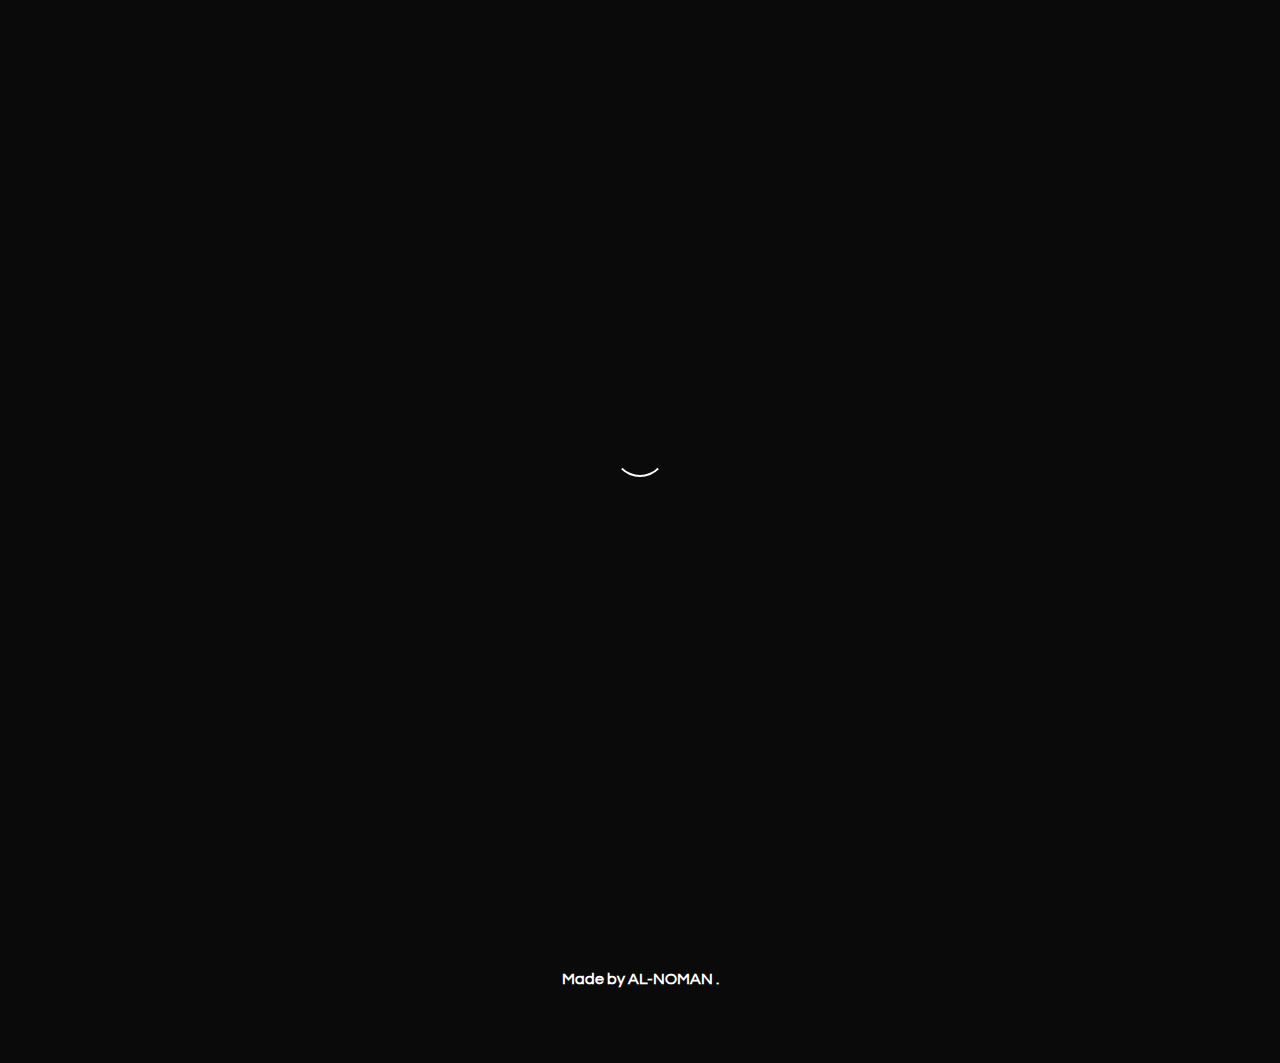
<file: blog/pure10-v5/index.html>
<!DOCTYPE html><html lang="en"><head>
    <meta charset="UTF-8">
    <meta name="viewport" content="width=device-width, initial-scale=1.0">
    <meta http-equiv="X-UA-Compatible" content="ie=edge">
    <title>ping's Blog</title>
    <link rel="stylesheet" href="https://cdnjs.cloudflare.com/ajax/libs/animate.css/3.7.0/animate.min.css">
    <link rel="stylesheet" href="https://use.fontawesome.com/releases/v5.7.1/css/all.css" integrity="sha384-fnmOCqbTlWIlj8LyTjo7mOUStjsKC4pOpQbqyi7RrhN7udi9RwhKkMHpvLbHG9Sr" crossorigin="anonymous">
    <script src="https://code.jquery.com/jquery-3.4.1.min.js" integrity="sha256-CSXorXvZcTkaix6Yvo6HppcZGetbYMGWSFlBw8HfCJo=" crossorigin="anonymous"></script>
  <link rel="stylesheet" href="../../index.css"></head>
  <link rel="icon" href="https://avatars.githubusercontent.com/u/75196272?v=4" type="image/png"></head>
  <body>
    <div id="loading">
      <div id="spinner"></div>
    </div>
    <a href="/" class="go_back"><i class="fas fa-arrow-left"></i></a>
    <div id="background_overlay"></div>
    <div id="background" style="background: url(top_image.jpg) center;"></div>
    <table id="profile_blog">
      <tbody>
        <tr>
          <td style="width:8vw;"><div id="profile_img_blog"></div></td>
          <td style="width:52vw;">
            <div id="username_blog"></div>
          </td>
        </tr>
      </tbody>
    </table>
    <div id="blog-display">
      <h1 id="blog_title">NevaOS Pure10 v5 Release!</h1>
      <div id="blog"><p id="para_0_original">Introducing, one of the most revolutionary update of NevaOS. More information about the huge changes can be seen at the XDA thread. Check out the media redirect links of the project at our official website below!</p></div>
	          <div class="projects" id="work_section">
                        <a href="https://nevaos.ml/pure10-v5" target="_blank">
                        <section>
                            <div class="section_title">NevaOS Pure10 v5</div>
                            <div class="about_section">
                            <span style="display:block;">OneUI 2 ROM for several Exynos7870 devices.</span>
                            </div>
                            <div class="bottom_section">
                                <span style="display:inline-block;">Android 10</span>
                            </div>
                        </section>
                        </a></div>
						
</div>
    <div id="footer_blog">
      <a href="https://t.me/pingmado" target="_blank">Made by AL-NOMAN .</a>
    </div>
    <script type="text/javascript">
      setTimeout(function() {
        document.getElementById("loading").classList.add("animated");
        document.getElementById("loading").classList.add("fadeOut");
        setTimeout(function() {
          document.getElementById("loading").classList.remove("animated");
          document.getElementById("loading").classList.remove("fadeOut");
          document.getElementById("loading").style.display = "none";
        }, 800);
      }, 1500);
      $.getJSON("../../config.json", function(user) {
        var icon = document.createElement("link");
        icon.setAttribute("rel", "icon");
        icon.setAttribute("href", user[0].userimg);
        icon.setAttribute("type", "image/png");
        document.getElementsByTagName("head")[0].appendChild(icon);
        document.getElementById(
          "profile_img_blog"
        ).style.background = `url('${user[0].userimg}') center center`;
        document.getElementById(
          "username_blog"
        ).innerHTML = `<span style="display:${
          user[0].name == null || !user[0].name ? "none" : "block"
        };">${user[0].name}</span>@${user[0].username}<b id="blog_time"></b>`;

        if ((user[0].theme = "dark.css")) {
          document.querySelector("#background_overlay").style.background =
            "linear-gradient(0deg, rgba(10, 10, 10, 1), rgba(10, 10, 10, 0.1))";
        } else {
          document.querySelector("#background_overlay").style.background =
            "linear-gradient(0deg, rgba(255, 255, 255, 1), rgba(255, 255, 255, 0.1))";
        }
      });
    </script>
  

</body></html>
</file>
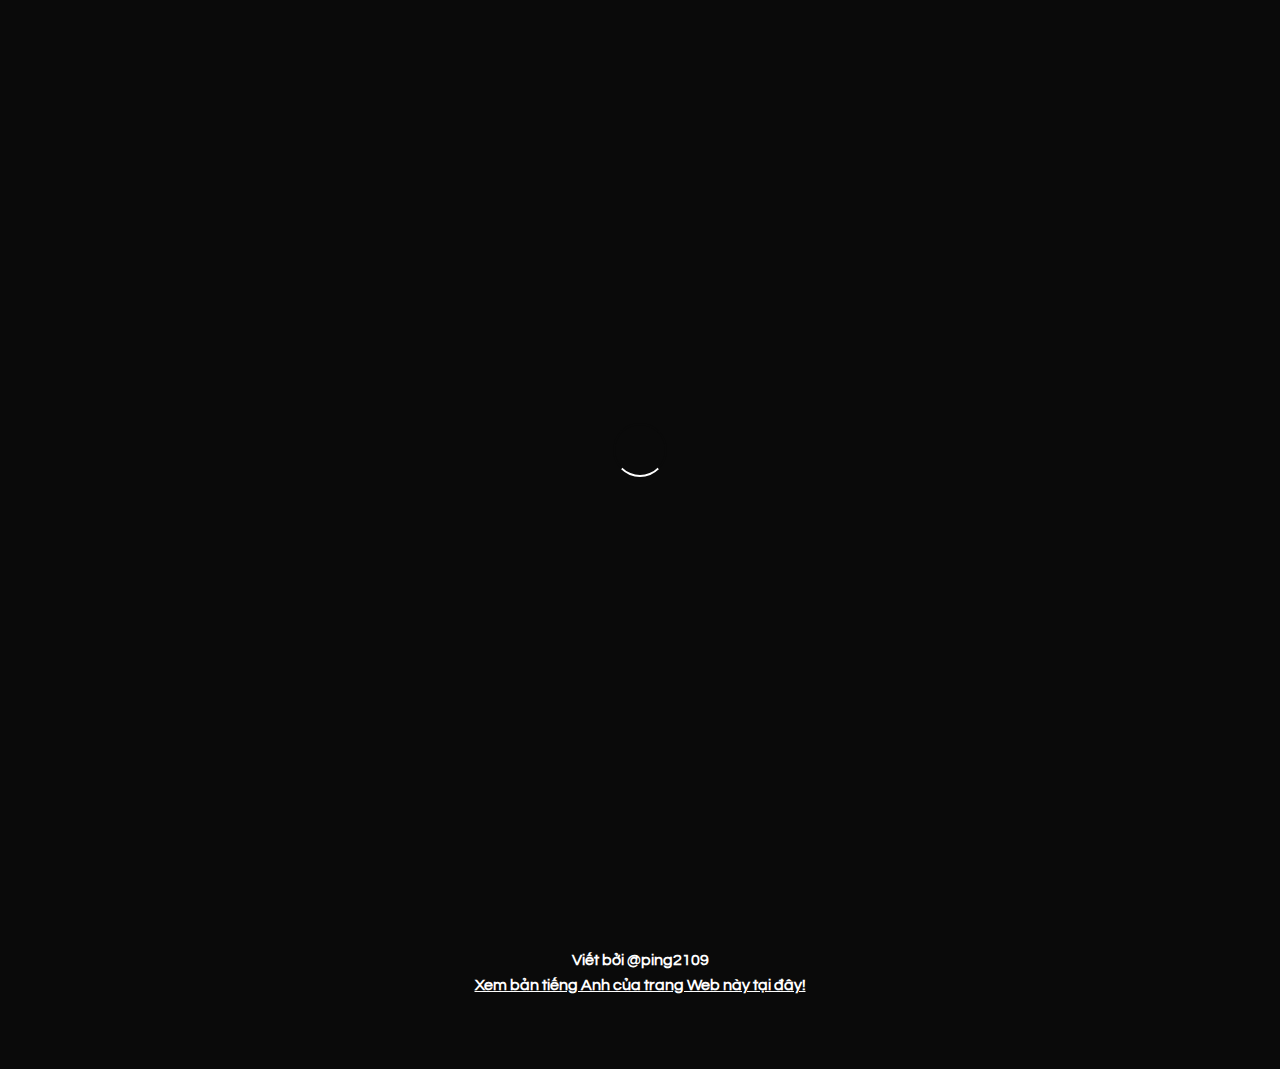
<file: vi/blog/pure10-v5/index.html>
<!DOCTYPE html><html lang="en"><head>
    <meta charset="UTF-8">
    <meta name="viewport" content="width=device-width, initial-scale=1.0">
    <meta http-equiv="X-UA-Compatible" content="ie=edge">
    <title>Blog của ping</title>
    <link rel="stylesheet" href="https://cdnjs.cloudflare.com/ajax/libs/animate.css/3.7.0/animate.min.css">
    <link rel="stylesheet" href="https://use.fontawesome.com/releases/v5.7.1/css/all.css" integrity="sha384-fnmOCqbTlWIlj8LyTjo7mOUStjsKC4pOpQbqyi7RrhN7udi9RwhKkMHpvLbHG9Sr" crossorigin="anonymous">
    <script src="https://code.jquery.com/jquery-3.4.1.min.js" integrity="sha256-CSXorXvZcTkaix6Yvo6HppcZGetbYMGWSFlBw8HfCJo=" crossorigin="anonymous"></script>
  <link rel="stylesheet" href="../../../index.css"></head>
  <link rel="icon" href="https://avatars.githubusercontent.com/u/75196272?v=4" type="image/png"></head>
  <body>
    <div id="loading">
      <div id="spinner"></div>
    </div>
    <a href="../../index.html" class="go_back"><i class="fas fa-arrow-left"></i></a>
    <div id="background_overlay"></div>
    <div id="background" style="background: url(top_image.jpg) center;"></div>
    <table id="profile_blog">
      <tbody>
        <tr>
          <td style="width:8vw;"><div id="profile_img_blog"></div></td>
          <td style="width:52vw;">
            <div id="username_blog"></div>
          </td>
        </tr>
      </tbody>
    </table>
    <div id="blog-display">
      <h1 id="blog_title">Ra mắt HĐH NevaOS Pure10 v5!</h1>
      <div id="blog"><p id="para_0_original">Bản cập nhật lớn nhất từ trước tới nay của Series HĐH NevaOS! Bạn có thể xem danh sách các tính năng mới tại Forum XDA. Các link dẫn của bản cập nhật này có thể được tìm thấy tại trang web chính thức của chúng tớ bên dưới!</p></div>
	          <div class="projects" id="work_section">
                        <a href="https://nevaos.ml/pure10-v5" target="_blank">
                        <section>
                            <div class="section_title">Trang Web chính thức</div>
                            <div class="about_section">
                            <span style="display:block;">NevaOS Pure10 v5 - Link dẫn.</span>
                            </div>
                            <div class="bottom_section">
                                <span style="display:inline-block;">OneUI 2 - Android 10</span>
                            </div>
                        </section>
                        </a></div>
						
</div>
	<div id="footer_blog">
        <a href="https://t.me/pingmado" target="_blank">Viết bởi @ping2109</a><br>
		<a href="../../../index.html" target="_blank"><u>Xem bản tiếng Anh của trang Web này tại đây!</u></a>
    </div>
    <script type="text/javascript">
      setTimeout(function() {
        document.getElementById("loading").classList.add("animated");
        document.getElementById("loading").classList.add("fadeOut");
        setTimeout(function() {
          document.getElementById("loading").classList.remove("animated");
          document.getElementById("loading").classList.remove("fadeOut");
          document.getElementById("loading").style.display = "none";
        }, 800);
      }, 1500);
      $.getJSON("../../config.json", function(user) {
        var icon = document.createElement("link");
        icon.setAttribute("rel", "icon");
        icon.setAttribute("href", user[0].userimg);
        icon.setAttribute("type", "image/png");
        document.getElementsByTagName("head")[0].appendChild(icon);
        document.getElementById(
          "profile_img_blog"
        ).style.background = `url('${user[0].userimg}') center center`;
        document.getElementById(
          "username_blog"
        ).innerHTML = `<span style="display:${
          user[0].name == null || !user[0].name ? "none" : "block"
        };">${user[0].name}</span>@${user[0].username}<b id="blog_time"></b>`;

        if ((user[0].theme = "dark.css")) {
          document.querySelector("#background_overlay").style.background =
            "linear-gradient(0deg, rgba(10, 10, 10, 1), rgba(10, 10, 10, 0.1))";
        } else {
          document.querySelector("#background_overlay").style.background =
            "linear-gradient(0deg, rgba(255, 255, 255, 1), rgba(255, 255, 255, 0.1))";
        }
      });
    </script>
  

</body></html>
</file>
<file: index.css>
@import url("https://fonts.googleapis.com/css?family=Poppins");
@import url("https://fonts.googleapis.com/css?family=Questrial");

body {
  margin: 0%;
  padding: 0%;
  width: 100vw;
  background: var(--bg-color);
  color: var(--text-color);
  max-width: 100vw;
  overflow-x: hidden;
  align-items: center;
  font-family: "Poppins", sans-serif;
}

#loading {
  width: 100vw;
  height: 100vh;
  position: fixed;
  background: var(--bg-color);
  z-index: 999;
  display: flex;
  justify-content: center;
  flex-direction: column;
  align-items: center;
  top: 0;
  bottom: 0;
  left: 0;
  right: 0;
}

#spinner {
  animation: rotate 0.5s infinite linear;
  width: 50px;
  height: 50px;
  border: 2px solid var(--bg-color);
  border-bottom: 2px solid var(--text-color);
  border-radius: 50%;
  margin: 0;
}

@keyframes rotate {
  0% {
    transform: rotate(0deg);
  }

  100% {
    transform: rotate(360deg);
  }
}

#profile {
  width: 24vw;
  padding: 4vh 3vw;
  height: 92vh;
  display: flex;
  flex-direction: column;
  justify-content: center;
  text-align: left;
  background: var(--background-image) center center;
  background-size: cover !important;
  background-repeat: no-repeat;
  position: fixed;
  color: #fff !important;
}

#display {
  width: 64vw;
  padding: 4vh 3vw;
  height: 92vh;
  display: inline-block;
  padding-left: 33vw;
}

#display h1 {
  font-size: 50px;
  color: var(--text-color);
  font-weight: bold;
  font-family: "Questrial", sans-serif;
}

.emoji {
  width: 18px;
  height: 18px;
}

#profile_img_blog {
  border-radius: 50%;
  width: 90px;
  height: 90px;
  background-size: cover !important;
  background-repeat: no-repeat;
}

#username_blog {
  font-size: 18px;
  color: var(--text-color);
  font-family: "Poppins", sans-serif;
  font-weight: bold;
}

#username_blog span {
  font-size: 24px;
  font-family: "Questrial", sans-serif !important;
}

#username_blog b {
  font-size: 12px;
  font-family: "Poppins", sans-serif;
  font-weight: bold;
}

#blog-display {
  width: 60vw;
  margin: 0px 20vw;
  text-align: left;
  margin-top: 3vh;
  z-index: 1;
}

#profile_blog {
  width: 60vw;
  margin: 0px 20vw;
  margin-top: 34vh;
  text-align: left;
  z-index: 1;
}

#background_overlay {
  width: 100vw;
  height: 55vh;
  position: absolute;
  z-index: -1;
  top: 0;
  left: 0;
}

#background {
  width: 100vw;
  height: 55vh;
  background-size: cover !important;
  background-repeat: no-repeat !important;
  position: absolute;
  z-index: -2;
  top: 0;
  left: 0;
}

#blog-display h1 {
  font-size: 50px;
  color: var(--text-color);
  font-weight: bold;
  font-family: "Questrial", sans-serif;
}

#blog-display h2 {
  color: var(--blog-gray-color);
}

#blog-display {
  padding: 1vh 0px;
  font-family: "Questrial", sans-serif;
}

#blog p {
  font-size: 17px;
  line-height: 25px;
  word-spacing: 1.2px;
  margin: 5vh 0px;
}

#blog p span {
  padding: 2px 4px;
  background: var(--text-color);
  color: var(--bg-color) !important;
}

#blog img {
  width: 100%;
  margin: 2vh 0px;
  border-radius: 5px;
  border: 1px solid rgb(0, 0, 0, 0.08);
}

#header {
  width: 63vw;
  text-align: right;
  padding: 3vh 0px;
  position: absolute;
}

#header a {
  color: var(--text-color);
  text-decoration: none;
  margin-left: 4vw;
  font-weight: bold;
}

#footer_blog {
  width: 90vw;
  padding: 8vh 5vw;
  text-align: center;
}

#footer_blog a {
  color: var(--text-color) !important;
  text-decoration: none;
  font-family: "Questrial", sans-serif;
  font-weight: bold;
}

#footer {
  width: 100%;
  padding: 8vh 0px;
  text-align: center;
}

#footer a {
  color: var(--text-color) !important;
  text-decoration: none;
  font-family: "Questrial", sans-serif;
  font-weight: bold;
}

#profile_img {
  width: 180px;
  height: 180px;
  min-width: 180px;
  min-height: 180px;
  max-width: 180px;
  max-height: 180px;
  border-radius: 5px;
  background-size: cover !important;
  background-repeat: no-repeat !important;
}

#profile div {
  font-weight: bold;
  margin: 1.5vh 0px;
}

#username {
  font-size: 18px;
  font-weight: bold;
}

#username span {
  font-size: 24px;
}

#userbio {
  font-size: 26px;
  font-family: "Questrial", sans-serif;
  width: 100%;
}

#about {
  font-size: 18px;
  font-family: "Questrial", sans-serif;
}

#about a,
#username a {
  color: #fff !important;
  text-decoration: none;
  font-weight: bold;
}

#about a:hover,
#username a:hover {
  text-decoration: underline;
}

#about span {
  margin: 1vh 0px;
  display: block;
}

#about span i {
  font-size: 16px;
}

#work {
  margin: 2vh 0px;
  padding: 4vh 0px !important;
}

#forks {
  margin: 2vh 0px;
  padding: 4vh 0px !important;
}

.projects {
  margin-left: -15px;
  /* align section w/ heading above */
}

.projects a {
  /* 30px is the gutter size in magic grid */
  width: calc(49% - 30px);
  /* 49% avoids a weird single column on some wide screens */
  display: flex;
  text-decoration: none;
}

.projects section {
  width: 100%;
  padding: 2.5vh 5%;
  margin: 1vh 0px;
  display: inline-block;
  border-radius: 5px;
  color: var(--text-color);
  border: 1px solid rgb(0, 0, 0, 0.08);
  box-shadow: 0px 0px 0px rgb(0, 0, 0, 0);
  transition: 0.4s ease-in-out;
  transform: scale(1);
}

.projects section:hover {
  cursor: pointer;
  border: 1px solid rgb(0, 0, 0, 0);
  box-shadow: 0px 15px 35px rgb(0, 0, 0, 0.06);
  transform: scale(1.03);
}

.section_title {
  font-size: 24px;
  font-weight: bold;
  margin: 1vh 0px;
  padding: 0px 1px;
  word-wrap: break-word;
}

.about_section {
  font-size: 18px;
  font-family: "Questrial", sans-serif;
  margin: 2vh 0px;
  font-weight: bold;
  word-wrap: break-word;
}

.bottom_section {
  margin: 1vh 0px;
  font-size: 14px;
  word-wrap: break-word;
}

.bottom_section span {
  margin-right: 20px;
  font-weight: bold;
}

.bottom_section span i {
  font-size: 15px;
}

.socials {
  color: #fff;
  text-decoration: none;
  margin: 3vh 0px !important;
}

.socials span {
  display: inline-block !important;
  margin-right: 2vw !important;
  font-weight: normal !important;
}

.socials span a {
  font-weight: normal !important;
}

#blog_section {
  margin: 2vh 0px;
  padding: 2vh 0px !important;
}

#blogs {
  columns: 2;
}

#blog_title {
  font-size: 50px;
}

#blog_sub_title {
  font-size: 36px;
  margin-top: -2vh;
}

#blogs section {
  width: 100%;
  display: inline-block;
  border-radius: 5px;
  color: var(--text-color);
  border: 1px solid rgb(0, 0, 0, 0.04);
  box-shadow: 0px 0px 0px rgb(0, 0, 0, 0);
  transition: 0.4s ease-in-out;
  transform: scale(1);
  padding: 0px;
  margin: 2vh 0px;
}

#blogs section img {
  width: 100%;
  border-radius: 5px 5px 0px 0px;
}

.blog_container {
  padding: 2.5vh 5%;
}

#blogs section:hover {
  cursor: pointer;
  border: 1px solid rgb(0, 0, 0, 0);
  box-shadow: 0px 15px 35px rgb(0, 0, 0, 0.06);
  transform: scale(1.03);
}

.go_back {
  position: absolute;
  color: var(--text-color);
  font-size: 26px;
  margin-left: 5vw;
  margin-top: 4vh;
}

::selection {
  color: var(--bg-color);
  background: var(--text-color);
}

@media (max-width: 800px) {
  #profile {
    width: 90vw;
    padding: 4vh 5vw;
    height: 60vh;
    text-align: center;
    position: relative;
  }

  #display {
    width: 90vw;
    padding: 4vh 5vw;
    height: auto;
    display: inline-block;
    padding-left: 5vw;
  }
  
  #profile_img {
    width: 120px;
    height: 120px;
    min-width: 120px;
    min-height: 120px;
    max-width: 120px;
    max-height: 120px;
    margin: 0px auto !important;
  }

  #work {
    margin: 0px;
  }

  .projects {
    margin-left: 0;
    /* remove neg margin to align w/ header */
  }

  .projects a {
    width: 100%;
  }

  .projects section {
    width: 88%;
  }

  #blogs {
    columns: 1;
  }

  #blogs section {
    width: 98%;
  }

  #blog_section {
    margin: 0px;
  }

  #blog-display {
    width: 90vw;
    margin: 0px 5vw;
    text-align: left;
    margin-top: 0vh;
    z-index: 1;
  }

  #blog_title {
    font-size: 32px !important;
  }

  #blog_sub_title {
    font-size: 24px;
    margin-top: -1vh;
  }

  #profile_blog {
    width: 90vw;
    margin: 0px 5vw;
    margin-top: 36vh;
    text-align: left;
    z-index: 1;
  }

  #profile_img_blog {
    width: 65px;
    height: 65px;
  }

  .go_back {
    position: relative;
    color: var(--text-color);
    font-size: 26px;
    margin-left: 5vw;
    top: 5vh;
  }

  #blog img {
    margin: 1vh 0px !important;
  }

  #blog p {
    margin: 2vh 0px;
  }
}

::-webkit-scrollbar {
  width: 5px;
  height: 5px;
}

::-webkit-scrollbar-track {
  background: var(--bg-color);
}

::-webkit-scrollbar-thumb {
  background: var(--text-color);
}
:root {
  --bg-color: rgb(10, 10, 10);
  --text-color: #fff;
  --blog-gray-color: rgb(180, 180, 180);
  --background-image: linear-gradient(
      90deg,
      rgba(10, 10, 10, 0.3),
      rgb(10, 10, 10, 1)
    ),
    url("images/deku.jpg");
  --background-background: linear-gradient(
      0deg,
      rgba(10, 10, 10, 1),
      rgba(10, 10, 10, 0.6)
    ),
    url("images/deku.jpg") center center fixed;
  --height: 50vh;
}

#display h1 {
  -webkit-background-clip: text;
  background-clip: text;
  -webkit-text-fill-color: #fff;
}

#blog-display h1 {
  -webkit-background-clip: text;
  background-clip: text;
  -webkit-text-fill-color: #fff;
}

.projects section {
  background: rgb(20, 20, 20);
}

#blog_section section {
  background: rgb(20, 20, 20);
}

@media (max-width: 800px) {
  :root {
    --background-image: linear-gradient(
        0deg,
        rgba(10, 10, 10, 1),
        rgba(10, 10, 10, 0)
      ),
      url("images/deku.jpg") !important;
  }
}
</file>
